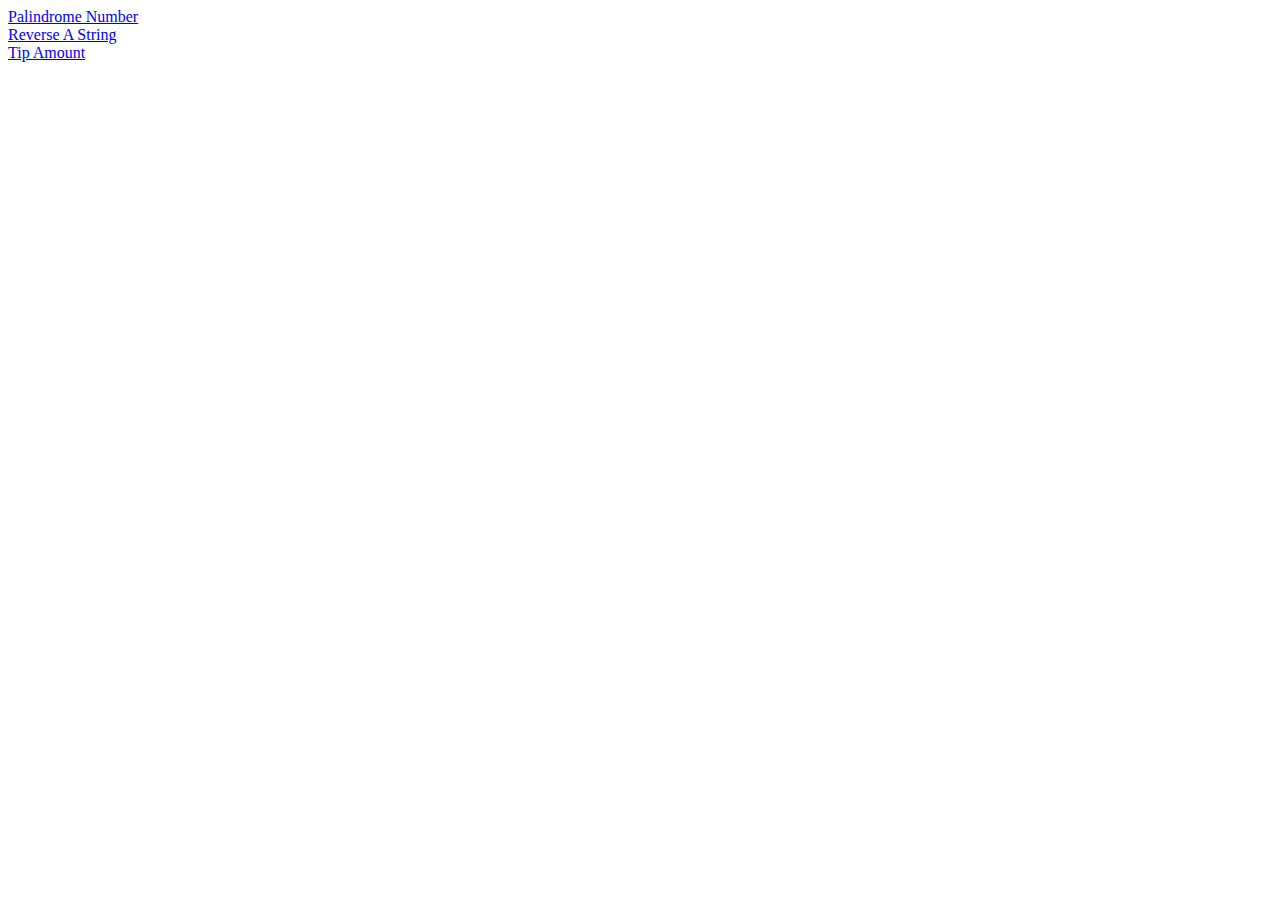
<file: index.html>
<!DOCTYPE html>
<head></head>
<body>

    <a href="./palindrome/palindrome.html">Palindrome Number</a> <br>
    <a href="./reverse-a-string/index1.html">Reverse A String</a> <br>
    <a href="./tip-amount/index.html">Tip Amount</a> <br>
    
</body>



</html>
</file>
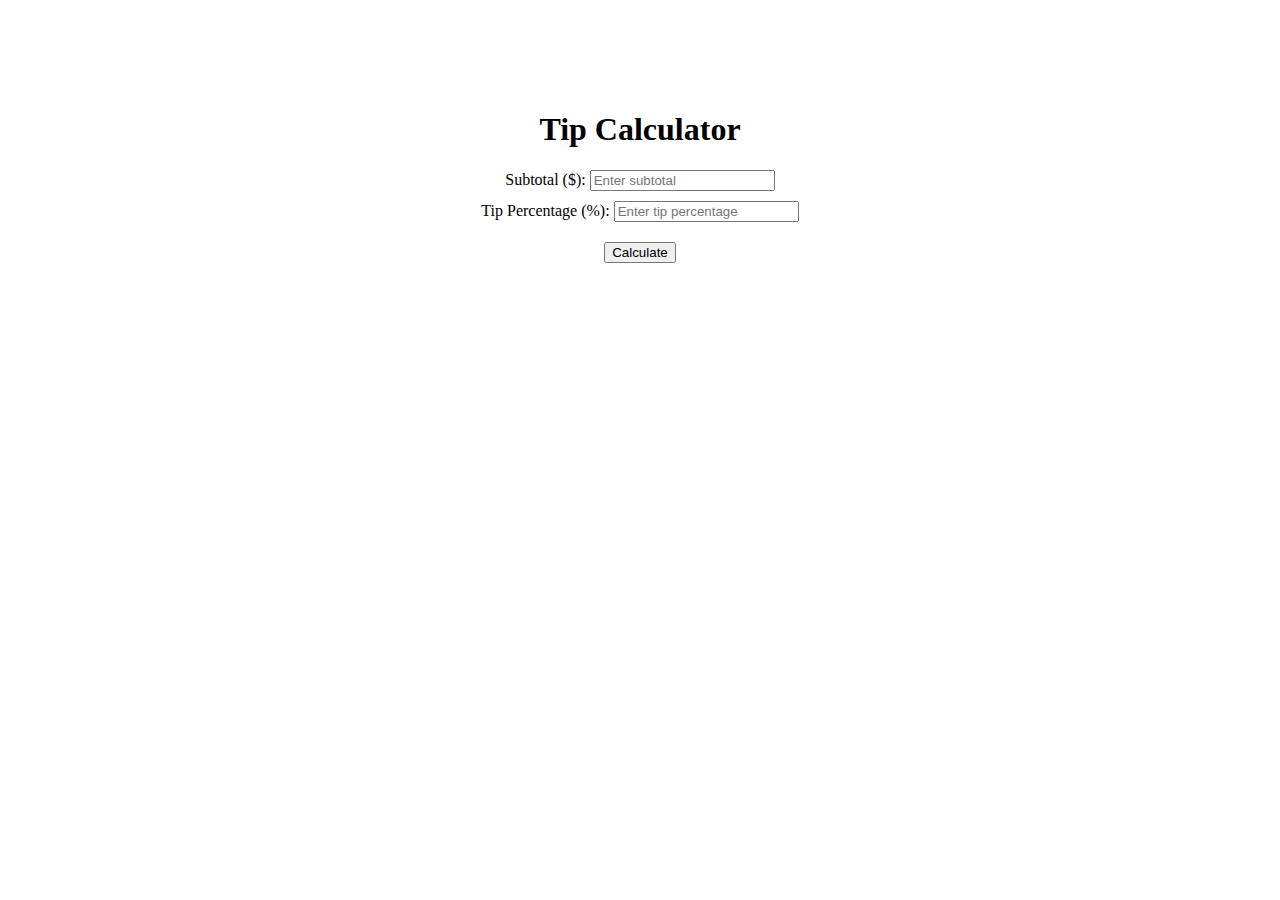
<file: tip-amount/index.html>
<!DOCTYPE html>
<html lang="en">

<head>
    <meta charset="UTF-8">
    <meta name="viewport" content="width=device-width, initial-scale=1.0">
    <link rel="stylesheet" href="style.css">
    <title>Tip Calculator</title>
</head>

<body>
    <div class="container">
        <h1>Tip Calculator</h1>
        <div class="input">
            <label for="subtotal">Subtotal ($):</label>
            <input type="number" id="subtotal" placeholder="Enter subtotal">
        </div>
        <div class="input">
            <label for="tippercent">Tip Percentage (%):</label>
            <input type="number" id="tippercent" placeholder="Enter tip percentage">
        </div>
        <button onclick="calc()">Calculate</button>
        <div id="totalamount"></div>
    </div>
    <script src="index.js"></script>
</body>

</html>
</file>
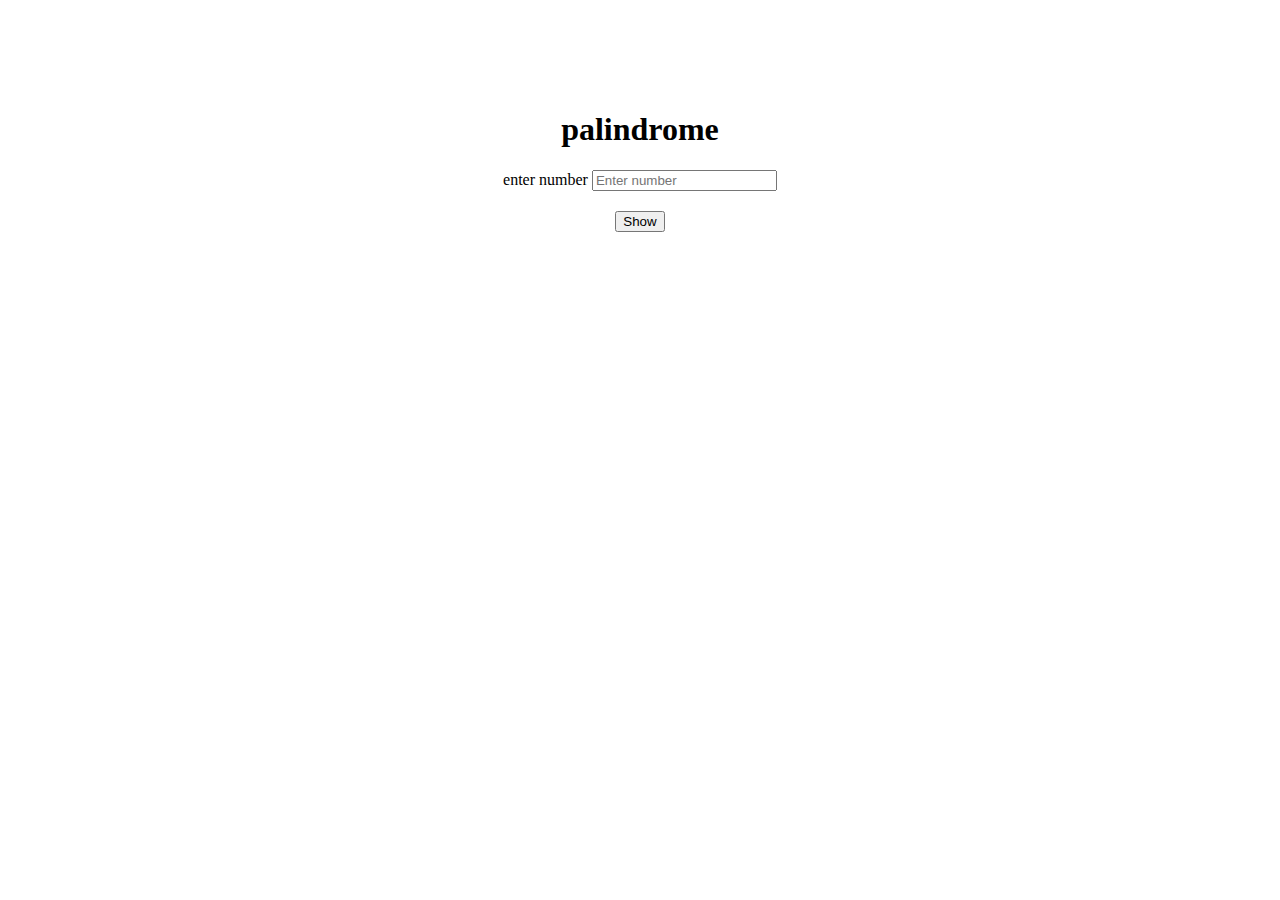
<file: palindrome/palindrome.html>
<!DOCTYPE html>
<html lang="en">
	<head>
		<meta charset="UTF-8" />
		<meta name="viewport" content="width=device-width, initial-scale=1.0" />
		<link rel="stylesheet" href="style.css" />
		<title>palindrome</title>
	</head>
	<body>
		<div class="container">
			<h1>palindrome</h1>
			<div class="input">
				<label for="num">enter number</label>
				<input type="number" id="num" placeholder="Enter number" />
			</div>
			<button onclick="show()">Show</button>
			<div id="result"></div>
		</div>
		<script src="index2.js"></script>
	</body>
</html>
</file>
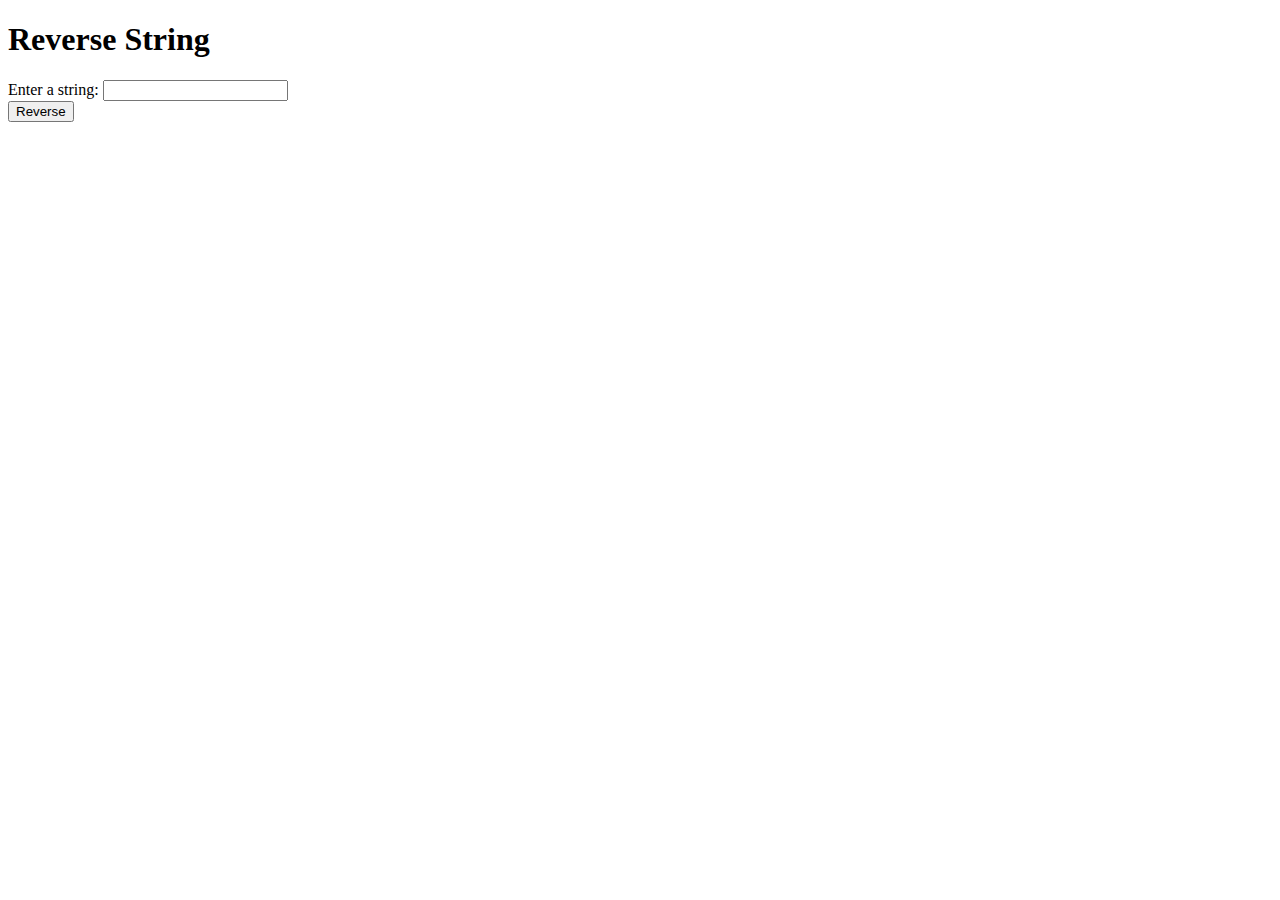
<file: reverse-a-string/index1.html>
<!DOCTYPE html>
<html lang="en">
	<head>
		<meta charset="UTF-8" />
		<meta name="viewport" content="width=device-width, initial-scale=1.0" />
		<title>Reverse String</title>
	</head>

	<body>
		<div class="container">
			<h1>Reverse String</h1>
			<div class="input">
				<label for="inputString">Enter a string:</label>
				<input type="text" id="string" />
			</div>
			<button onclick="reverseString()">Reverse</button>
			<div id="output"></div>
		</div>
		<script src="index1.js"></script>
	</body>
</html>
</file>
<file: tip-amount/style.css>
body {
    display: flex;
    justify-content: center;
    align-items: center;
    margin: 10vh;
}

.container {
    text-align: center;
}

.input {
    margin: 10px;
}

button {
    margin: 10px;
}
</file>
<file: palindrome/style.css>
body {
    display: flex;
    justify-content: center;
    align-items: center;
    margin: 10vh;
}

.container {
    text-align: center;
}

.input {
    margin: 10px;
}

button {
    margin: 10px;
}
</file>
